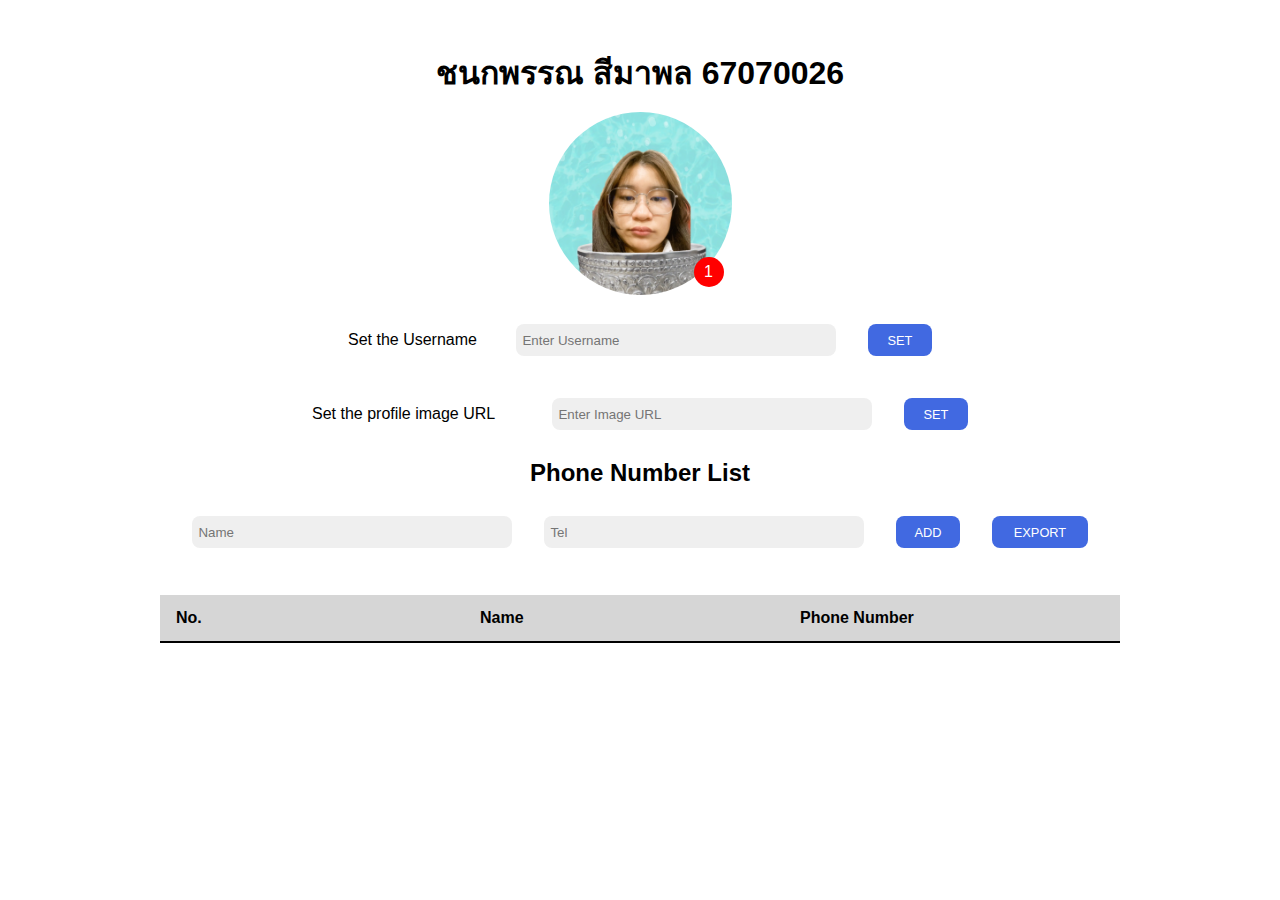
<file: index.html>
<!DOCTYPE html>
<html lang="en">
<head>
    <meta charset="UTF-8">
    <meta name="viewport" content="width=device-width, initial-scale=1.0">
    <link rel="stylesheet" href="style2.css">
    <link rel="icon" href="https://th.bing.com/th/id/OIP.nBwIfauMfjWd0qbnifW7YgHaHa?rs=1&pid=ImgDetMain">
    <title>Preawacupcakeohh</title>
</head>
<body>
    <div class="username"><h1 id="username" ><a href="/profileitf.jpg" target="_blank">ชนกพรรณ สีมาพล 67070026</a></h1></div>
    <div class="profile">
        <div class="proflie-pic" id="profile-pic"5>
            <div class="proflie-num">1</div>
        </div>
    </div>
    <div class="input-username">
        <label style="display: flex; position: relative; font-size: 1rem; padding: 0; width: 8.5rem; align-items: center;">Set the Username</label>
        <input type="text" placeholder="Enter Username" id="input_name" style="display: flex; background-color: rgb(239, 239, 239); height: 2rem; width: 20rem; padding: 0.4rem; border: none; border-radius: 8px; color: rgb(72, 71, 71);">
        <button onclick="setUsername()" style="height: 2rem; width: 4rem; font-size: 0.8rem; display: flex; border-radius: 8px; justify-content: center; align-items: center; color: white; border: none;">SET</button>
    </div>
    <div class="input-urlimage">
        <label style="display: flex; position: relative; font-size: 1rem; padding: 0; width: 13rem; align-items: center;">Set the profile image URL</label>
        <input type="text" placeholder="Enter Image URL" id="profile-url" style="display: flex; background-color: rgb(239, 239, 239); height: 2rem; width: 20rem; padding: 0.4rem; border: none; border-radius: 8px; color: rgb(72, 71, 71);">
        <button onclick="setImg()" style="height: 2rem; width: 4rem; font-size: 0.8rem; display: flex; border-radius: 8px; justify-content: center; align-items: center; color: white; border: none;">SET</button>
    </div>
    <div class="phone-numberlist">
        <div class="label-numberlist">
            <label style="font-weight: bold;">Phone Number List</label>
        </div>
        <div class="input-numberlist">
            <input type="text" placeholder="Name" id="name" style="display: flex; background-color: rgb(239, 239, 239); height: 2rem; width: 20rem; padding: 0.4rem; border: none; border-radius: 8px; color: rgb(72, 71, 71);">
            <input type="number" placeholder="Tel" id="phone" style="display: flex; background-color: rgb(239, 239, 239); height: 2rem; width: 20rem; padding: 0.4rem; border: none; border-radius: 8px; color: rgb(72, 71, 71);">
            <button onclick="updateRow()" style="height: 2rem; width: 4rem; font-size: 0.8rem; display: flex; border-radius: 8px; justify-content: center; align-items: center; color: white; border: none;">ADD</button>
            <button onclick="saveCSV()" style="height: 2rem; width: 6rem; font-size: 0.8rem; display: flex; border-radius: 8px; justify-content: center; align-items: center; color: white; border: none;">EXPORT</button>
        </div>
    </div>
    <table id="parent-tb">
        <tr class="table-list">
            <th style="display: flex; margin-left: 1rem;">No.</th>
            <th style="display: flex; margin-left: 20rem;">Name</th>
            <th style="display: flex; margin-left: 40rem;">Phone Number</th>
        </tr>
    </table>

    <script>
        // username
        const username = document.getElementById("username");
        const input_name = document.getElementById("input_name");
        function setUsername(){
            console.log(input_name.value)
            username.textContent = input_name.value;
            input_name.value = "";       
        };
        // profile
        const profile_img = document.getElementById("profile-pic")
        const Url_img = document.getElementById("profile-url")
        function setImg(){
            profile_img.style.backgroundImage = "url(" + Url_img.value + ")"
            Url_img.value = "";  
            console.log("Hello")     
        };
        // phone number list
        let count = 0;
        var phonenumber = [];
        const parent_table = document.getElementById("parent-tb");

        function updateRow(){
            count += 1;
            const row = document.createElement("tr");
            row.classList.add("table-info");

            const cellNo = document.createElement("td");
            cellNo.classList.add("td-order");
            cellNo.textContent = count;

            const cellName = document.createElement("td");
            cellName.classList.add("td-name");
            cellName.textContent = document.getElementById("name").value;

            const cellTel = document.createElement("td");
            cellTel.classList.add("td-phone");
            cellTel.textContent = document.getElementById("phone").value;

            row.appendChild(cellNo);
            row.appendChild(cellName);
            row.appendChild(cellTel);
            parent_table.appendChild(row);

            let arr = [];
            arr.push(count);
            arr.push(document.getElementById("name").value);
            arr.push(document.getElementById("phone").value);
            phonenumber.push(arr);

            console.log(phonenumber);

            document.getElementById("name").value = "";
            document.getElementById("phone").value = "";
        };

        // Export CSV function
        function saveCSV(){
            const csvContent = phonenumber.map(row => row.join(",")).join("\n"); // Convert array to CSV string
            const blob = new Blob([csvContent], { type: "text/csv;charset=utf-8;" });
            const link = document.createElement("a");
            const url = URL.createObjectURL(blob);
            link.setAttribute("href", url);
            link.setAttribute("download", "data.csv");
            link.style.visibility = "hidden";
            document.body.appendChild(link);
            link.click();
            document.body.removeChild(link);
        };


    </script>
</body>
</html>
</file>
<file: style2.css>
*{
          margin: 0; padding: 0; box-sizing: border-box;
          font-family: Arial, sans-serif;
      }
      body{
          display: grid; position: relative; justify-content: center; justify-items: center;
          grid-template-rows: 0fr 0fr 0fr 0fr 0fr 0fr; 
          width: 100vw; height: 100vh; 
      }
      .username{
          margin-top: 2rem;
          height: 5rem; align-items: center;
          display: flex; position: relative; justify-content: center;
          width: 100vw; padding: 0; font-weight: bold;
      }
      .profile{
          display: grid; position: relative; justify-content: center;
          width: 100vw; padding: 0;
      }
      .proflie-pic{
          display: flex; position: relative;  background-image: url(/profileitf.jpg);
          width: 183px; height: 183px; background-position: center; background-size: cover;
          border-radius: 50%;
      } 
      .proflie-num{
          display: flex; position: absolute;
          background-color: red; color: white; font-size: 1rem; border-radius: 50%;
          bottom: 0.5rem; right: 0.5rem;
          width: 30px; height: 30px; justify-content: center; align-items: center;
      }
      .input-username{
          display: grid; width: 100vw;  height: 10vh; justify-content: center;
          grid-template-columns: 0fr 0fr 0fr; column-gap: 2rem;
          align-items: center; align-content: center;
      }
      .input-urlimage{
          display: grid; width: 100vw;  height: 10vh; justify-content: center;
          grid-template-columns: 0fr 0fr 0fr; column-gap: 2rem;
          align-items: center; align-content: center;
          position: relative; top: -1rem;
      }
      .phone-numberlist{
          display: grid; position: relative; grid-template-rows: 0fr 0fr; top: -1rem;
          width: 100vw; justify-content: center; align-items: center;
      }
      .label-numberlist{
          display: flex; width: 100vw; justify-content: center; font-size: 1.5rem;
          align-items: center; align-content: center;
          position: relative;
      }
      .input-numberlist{
          display: grid; width: 100vw;  height: 10vh; justify-content: center;
          grid-template-columns: 0fr 0fr 0fr 0fr; column-gap: 2rem;
          align-items: center; align-content: center;
          position: relative;
      }
      .table-list{
          display: grid; grid-template-columns: 0fr 0fr 0fr; column-gap: 2rem; position: relative; width: 60rem; height: 3rem; 
          background-color: rgb(214, 214, 214); justify-content: center; align-items: center;
          border-bottom: solid 2px black; box-sizing: border-box; padding-left: 1rem;
      }
      th{
          width: 8rem; position: absolute; color: black;
      }
      td{
          width: 7rem; position: absolute; color: rgb(65, 63, 63);
      }
      .td-order{
          display: flex; margin-left: 1rem;
      }
      .td-name{
          display: flex; margin-left: 20rem;
      }
      .td-phone{
          display: flex; margin-left: 40rem;
      }
      .table-info{
          display: grid; grid-template-columns: 0fr 0fr 0fr; column-gap: 2rem; position: relative; width: 60rem; height: 3rem; 
         justify-content: center; align-items: center;
          border-bottom: solid 2px rgb(229, 229, 229); box-sizing: border-box; 
      }
      button{
          background-color: royalblue;
      }
      button:hover{
          background-color: chocolate;
      }
      a{
          color: black; text-decoration: none;
      }
      a:hover{
          color: blue; text-decoration:underline;
      }
      img {
        width: 200px;
        height: 300px;
        border-radius: 100%;
      }
</file>
